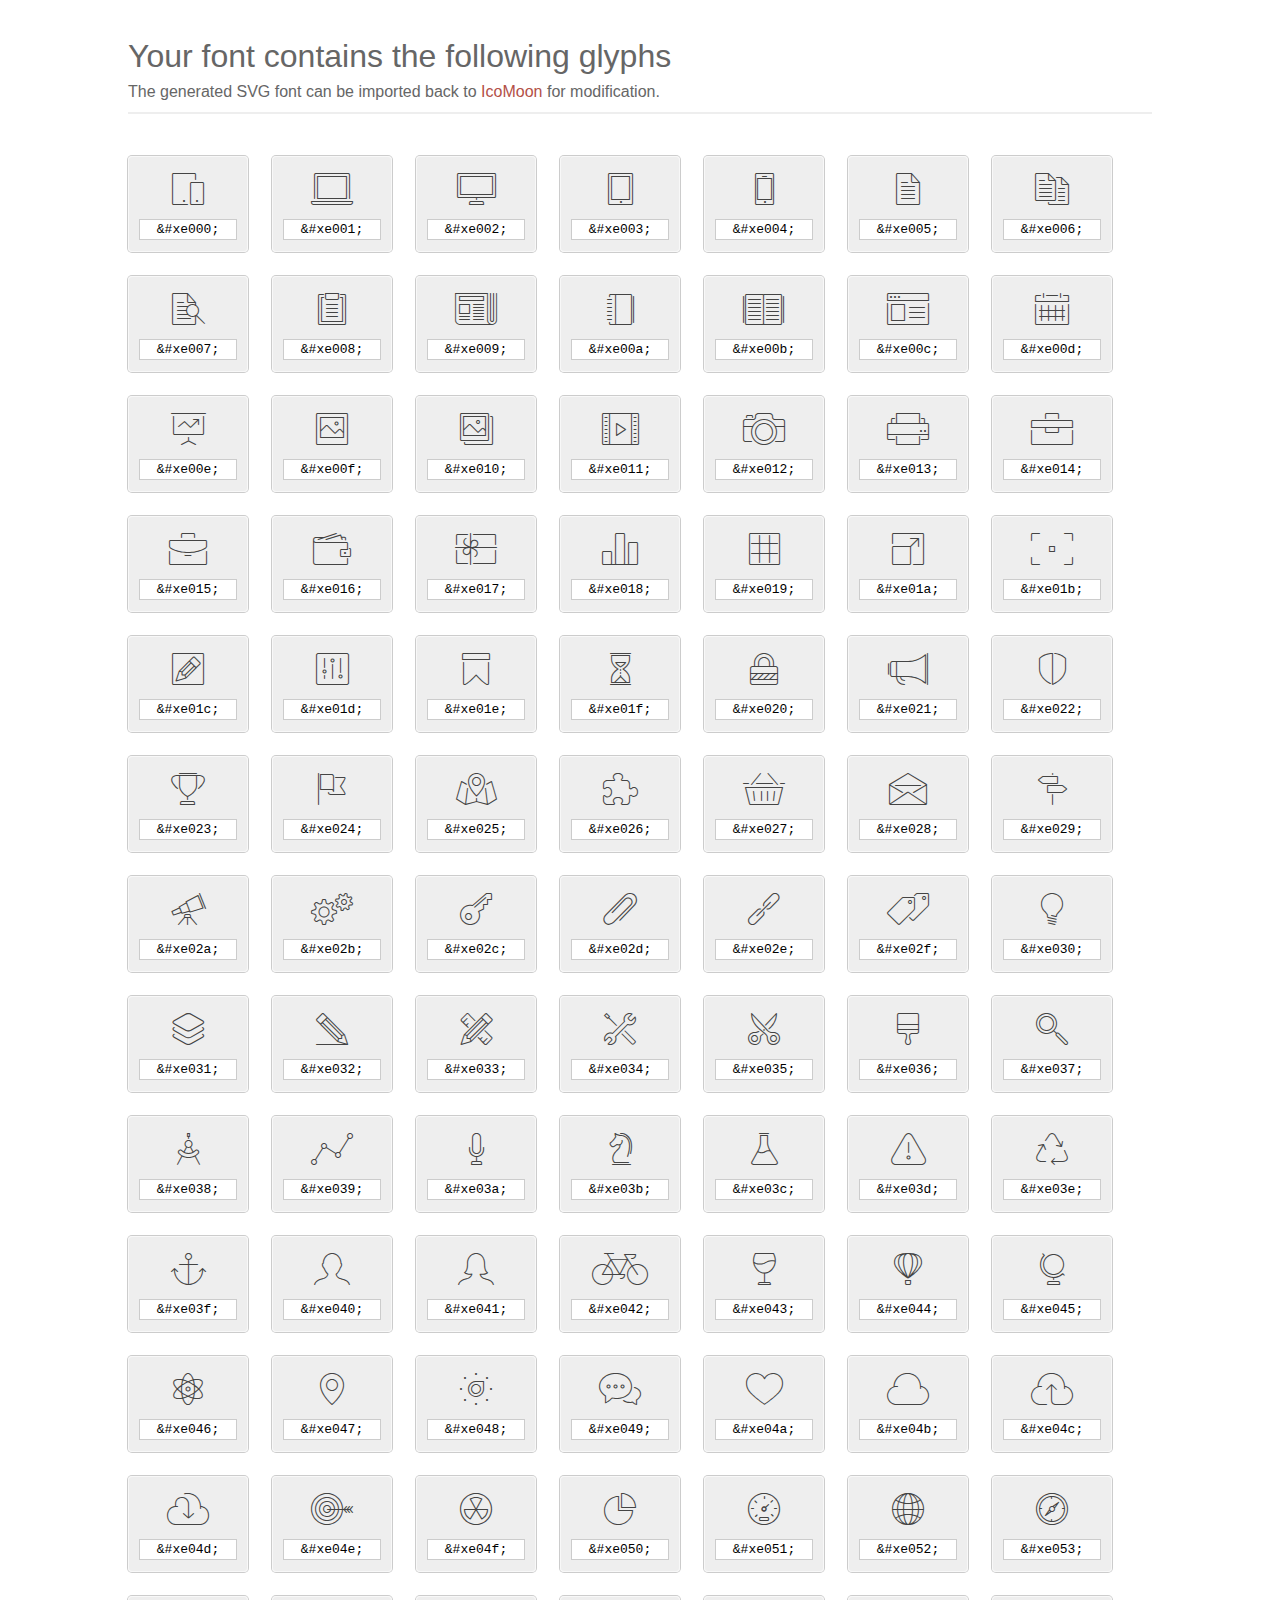
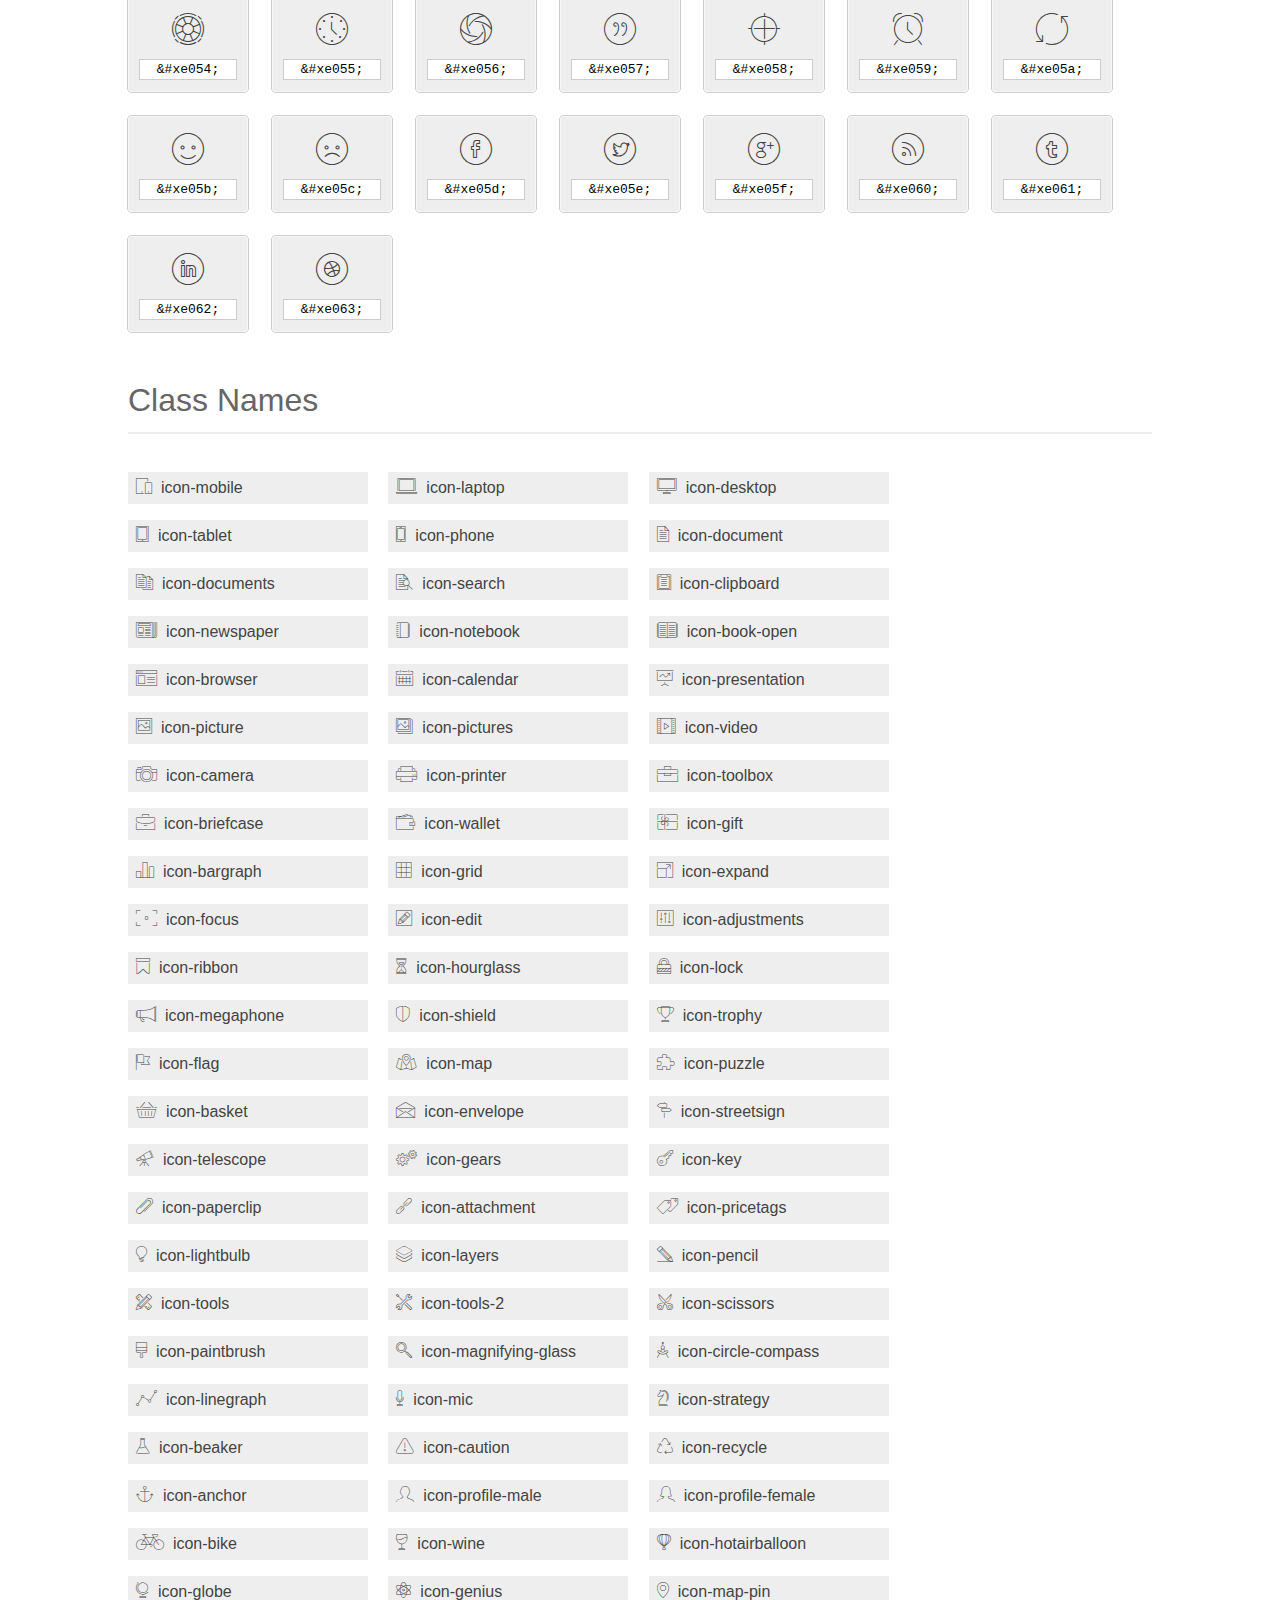
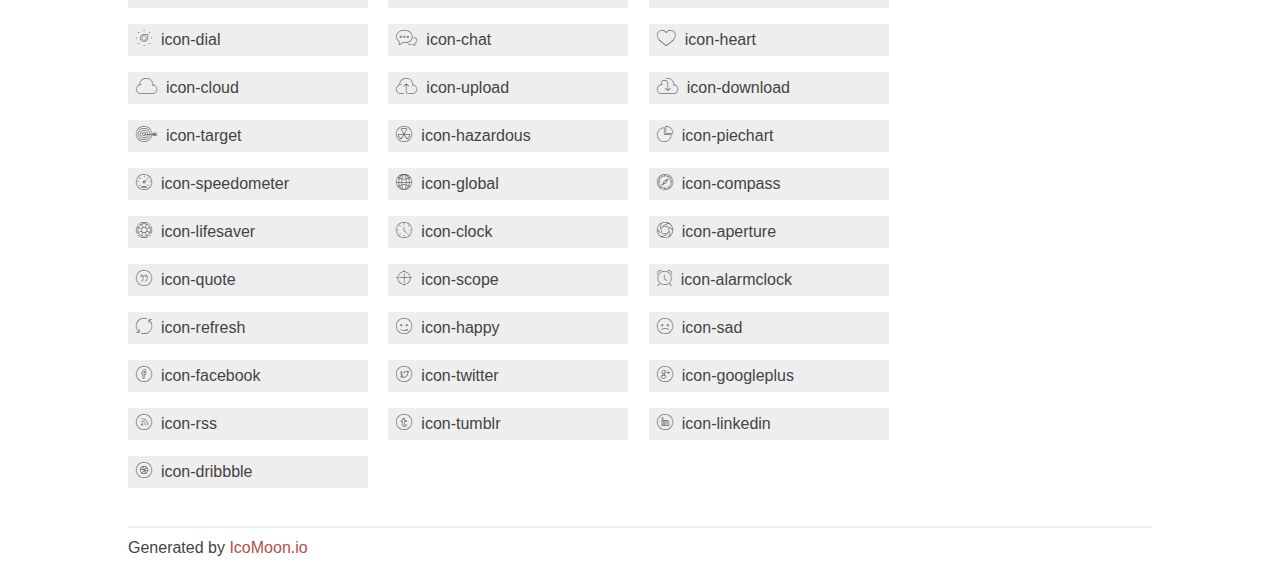
<file: cis2/plugins/Icons/et-line-font/index.html>
<!doctype html>
<html>
<head>
<title>Your Font/Glyphs</title>
<link rel="stylesheet" href="style.css" />
<!--[if lte IE 7]><script src="lte-ie7.js"></script><![endif]-->
<style>
	section, header, footer {display: block;}
	body {
		font-family: sans-serif;
		color: #444;
		line-height: 1.5;
		font-size: 1em;
	}
	* {
		-moz-box-sizing: border-box;
		-webkit-box-sizing: border-box;
		box-sizing: border-box;
		margin: 0;
		padding: 0;
	}
	.glyph {
		font-size: 16px;
		float: left;
		text-align: center;
		background: #eee;
		padding: .75em;
		margin: .75em 1.5em .75em 0;
		width: 7.5em;
		border-radius: .25em;
		box-shadow: inset 0 0 0 1px #f8f8f8, 0 0 0 1px #CCC;
	}
	.glyph input {
		font-family: consolas, monospace;
		font-size: 13px;
		width: 100%;
		text-align: center;
		border: 0;
		box-shadow: 0 0 0 1px #ccc;
		padding: .125em;
	}
	.w-main {
		width: 80%;
	}
	.centered {
		margin-left: auto;
		margin-right: auto;
	}
	.fs1 {
		font-size: 2em;
	}
	header {
		margin: 2em 0;
		padding-bottom: .5em;
		color: #666;
		box-shadow: 0 2px #eee;
	}
	header h1 {
		font-size: 2em;
		font-weight: normal;
	}
	.clearfix:before, .clearfix:after { content: ""; display: table; }
	.clearfix:after, .clear { clear: both; }
	footer {
		margin-top: 2em;
		padding: .5em 0;
		box-shadow: 0 -2px #eee;
	}
	a, a:visited {
		color: #B35047;
		text-decoration: none;
	}
	a:hover, a:focus {color: #000;}
	.box1 {
		font-size: 16px;
		display: inline-block;
		width: 15em;
		padding: .25em .5em;
		background: #eee;
		margin: .5em 1em .5em 0;
	}
</style>
</head>
<body>
	<div class="w-main centered">
	<section class="mtm clearfix" id="glyphs">
	<header>
		<h1>Your font contains the following glyphs</h1>
		<p>The generated SVG font can be imported back to <a href="http://icomoon.io/app">IcoMoon</a> for modification.</p>
	</header>
	<div class="glyph">
		<div class="fs1" aria-hidden="true" data-icon="&#xe000;"></div>
		<input type="text" readonly="readonly" value="&amp;#xe000;" />
	</div>
	<div class="glyph">
		<div class="fs1" aria-hidden="true" data-icon="&#xe001;"></div>
		<input type="text" readonly="readonly" value="&amp;#xe001;" />
	</div>
	<div class="glyph">
		<div class="fs1" aria-hidden="true" data-icon="&#xe002;"></div>
		<input type="text" readonly="readonly" value="&amp;#xe002;" />
	</div>
	<div class="glyph">
		<div class="fs1" aria-hidden="true" data-icon="&#xe003;"></div>
		<input type="text" readonly="readonly" value="&amp;#xe003;" />
	</div>
	<div class="glyph">
		<div class="fs1" aria-hidden="true" data-icon="&#xe004;"></div>
		<input type="text" readonly="readonly" value="&amp;#xe004;" />
	</div>
	<div class="glyph">
		<div class="fs1" aria-hidden="true" data-icon="&#xe005;"></div>
		<input type="text" readonly="readonly" value="&amp;#xe005;" />
	</div>
	<div class="glyph">
		<div class="fs1" aria-hidden="true" data-icon="&#xe006;"></div>
		<input type="text" readonly="readonly" value="&amp;#xe006;" />
	</div>
	<div class="glyph">
		<div class="fs1" aria-hidden="true" data-icon="&#xe007;"></div>
		<input type="text" readonly="readonly" value="&amp;#xe007;" />
	</div>
	<div class="glyph">
		<div class="fs1" aria-hidden="true" data-icon="&#xe008;"></div>
		<input type="text" readonly="readonly" value="&amp;#xe008;" />
	</div>
	<div class="glyph">
		<div class="fs1" aria-hidden="true" data-icon="&#xe009;"></div>
		<input type="text" readonly="readonly" value="&amp;#xe009;" />
	</div>
	<div class="glyph">
		<div class="fs1" aria-hidden="true" data-icon="&#xe00a;"></div>
		<input type="text" readonly="readonly" value="&amp;#xe00a;" />
	</div>
	<div class="glyph">
		<div class="fs1" aria-hidden="true" data-icon="&#xe00b;"></div>
		<input type="text" readonly="readonly" value="&amp;#xe00b;" />
	</div>
	<div class="glyph">
		<div class="fs1" aria-hidden="true" data-icon="&#xe00c;"></div>
		<input type="text" readonly="readonly" value="&amp;#xe00c;" />
	</div>
	<div class="glyph">
		<div class="fs1" aria-hidden="true" data-icon="&#xe00d;"></div>
		<input type="text" readonly="readonly" value="&amp;#xe00d;" />
	</div>
	<div class="glyph">
		<div class="fs1" aria-hidden="true" data-icon="&#xe00e;"></div>
		<input type="text" readonly="readonly" value="&amp;#xe00e;" />
	</div>
	<div class="glyph">
		<div class="fs1" aria-hidden="true" data-icon="&#xe00f;"></div>
		<input type="text" readonly="readonly" value="&amp;#xe00f;" />
	</div>
	<div class="glyph">
		<div class="fs1" aria-hidden="true" data-icon="&#xe010;"></div>
		<input type="text" readonly="readonly" value="&amp;#xe010;" />
	</div>
	<div class="glyph">
		<div class="fs1" aria-hidden="true" data-icon="&#xe011;"></div>
		<input type="text" readonly="readonly" value="&amp;#xe011;" />
	</div>
	<div class="glyph">
		<div class="fs1" aria-hidden="true" data-icon="&#xe012;"></div>
		<input type="text" readonly="readonly" value="&amp;#xe012;" />
	</div>
	<div class="glyph">
		<div class="fs1" aria-hidden="true" data-icon="&#xe013;"></div>
		<input type="text" readonly="readonly" value="&amp;#xe013;" />
	</div>
	<div class="glyph">
		<div class="fs1" aria-hidden="true" data-icon="&#xe014;"></div>
		<input type="text" readonly="readonly" value="&amp;#xe014;" />
	</div>
	<div class="glyph">
		<div class="fs1" aria-hidden="true" data-icon="&#xe015;"></div>
		<input type="text" readonly="readonly" value="&amp;#xe015;" />
	</div>
	<div class="glyph">
		<div class="fs1" aria-hidden="true" data-icon="&#xe016;"></div>
		<input type="text" readonly="readonly" value="&amp;#xe016;" />
	</div>
	<div class="glyph">
		<div class="fs1" aria-hidden="true" data-icon="&#xe017;"></div>
		<input type="text" readonly="readonly" value="&amp;#xe017;" />
	</div>
	<div class="glyph">
		<div class="fs1" aria-hidden="true" data-icon="&#xe018;"></div>
		<input type="text" readonly="readonly" value="&amp;#xe018;" />
	</div>
	<div class="glyph">
		<div class="fs1" aria-hidden="true" data-icon="&#xe019;"></div>
		<input type="text" readonly="readonly" value="&amp;#xe019;" />
	</div>
	<div class="glyph">
		<div class="fs1" aria-hidden="true" data-icon="&#xe01a;"></div>
		<input type="text" readonly="readonly" value="&amp;#xe01a;" />
	</div>
	<div class="glyph">
		<div class="fs1" aria-hidden="true" data-icon="&#xe01b;"></div>
		<input type="text" readonly="readonly" value="&amp;#xe01b;" />
	</div>
	<div class="glyph">
		<div class="fs1" aria-hidden="true" data-icon="&#xe01c;"></div>
		<input type="text" readonly="readonly" value="&amp;#xe01c;" />
	</div>
	<div class="glyph">
		<div class="fs1" aria-hidden="true" data-icon="&#xe01d;"></div>
		<input type="text" readonly="readonly" value="&amp;#xe01d;" />
	</div>
	<div class="glyph">
		<div class="fs1" aria-hidden="true" data-icon="&#xe01e;"></div>
		<input type="text" readonly="readonly" value="&amp;#xe01e;" />
	</div>
	<div class="glyph">
		<div class="fs1" aria-hidden="true" data-icon="&#xe01f;"></div>
		<input type="text" readonly="readonly" value="&amp;#xe01f;" />
	</div>
	<div class="glyph">
		<div class="fs1" aria-hidden="true" data-icon="&#xe020;"></div>
		<input type="text" readonly="readonly" value="&amp;#xe020;" />
	</div>
	<div class="glyph">
		<div class="fs1" aria-hidden="true" data-icon="&#xe021;"></div>
		<input type="text" readonly="readonly" value="&amp;#xe021;" />
	</div>
	<div class="glyph">
		<div class="fs1" aria-hidden="true" data-icon="&#xe022;"></div>
		<input type="text" readonly="readonly" value="&amp;#xe022;" />
	</div>
	<div class="glyph">
		<div class="fs1" aria-hidden="true" data-icon="&#xe023;"></div>
		<input type="text" readonly="readonly" value="&amp;#xe023;" />
	</div>
	<div class="glyph">
		<div class="fs1" aria-hidden="true" data-icon="&#xe024;"></div>
		<input type="text" readonly="readonly" value="&amp;#xe024;" />
	</div>
	<div class="glyph">
		<div class="fs1" aria-hidden="true" data-icon="&#xe025;"></div>
		<input type="text" readonly="readonly" value="&amp;#xe025;" />
	</div>
	<div class="glyph">
		<div class="fs1" aria-hidden="true" data-icon="&#xe026;"></div>
		<input type="text" readonly="readonly" value="&amp;#xe026;" />
	</div>
	<div class="glyph">
		<div class="fs1" aria-hidden="true" data-icon="&#xe027;"></div>
		<input type="text" readonly="readonly" value="&amp;#xe027;" />
	</div>
	<div class="glyph">
		<div class="fs1" aria-hidden="true" data-icon="&#xe028;"></div>
		<input type="text" readonly="readonly" value="&amp;#xe028;" />
	</div>
	<div class="glyph">
		<div class="fs1" aria-hidden="true" data-icon="&#xe029;"></div>
		<input type="text" readonly="readonly" value="&amp;#xe029;" />
	</div>
	<div class="glyph">
		<div class="fs1" aria-hidden="true" data-icon="&#xe02a;"></div>
		<input type="text" readonly="readonly" value="&amp;#xe02a;" />
	</div>
	<div class="glyph">
		<div class="fs1" aria-hidden="true" data-icon="&#xe02b;"></div>
		<input type="text" readonly="readonly" value="&amp;#xe02b;" />
	</div>
	<div class="glyph">
		<div class="fs1" aria-hidden="true" data-icon="&#xe02c;"></div>
		<input type="text" readonly="readonly" value="&amp;#xe02c;" />
	</div>
	<div class="glyph">
		<div class="fs1" aria-hidden="true" data-icon="&#xe02d;"></div>
		<input type="text" readonly="readonly" value="&amp;#xe02d;" />
	</div>
	<div class="glyph">
		<div class="fs1" aria-hidden="true" data-icon="&#xe02e;"></div>
		<input type="text" readonly="readonly" value="&amp;#xe02e;" />
	</div>
	<div class="glyph">
		<div class="fs1" aria-hidden="true" data-icon="&#xe02f;"></div>
		<input type="text" readonly="readonly" value="&amp;#xe02f;" />
	</div>
	<div class="glyph">
		<div class="fs1" aria-hidden="true" data-icon="&#xe030;"></div>
		<input type="text" readonly="readonly" value="&amp;#xe030;" />
	</div>
	<div class="glyph">
		<div class="fs1" aria-hidden="true" data-icon="&#xe031;"></div>
		<input type="text" readonly="readonly" value="&amp;#xe031;" />
	</div>
	<div class="glyph">
		<div class="fs1" aria-hidden="true" data-icon="&#xe032;"></div>
		<input type="text" readonly="readonly" value="&amp;#xe032;" />
	</div>
	<div class="glyph">
		<div class="fs1" aria-hidden="true" data-icon="&#xe033;"></div>
		<input type="text" readonly="readonly" value="&amp;#xe033;" />
	</div>
	<div class="glyph">
		<div class="fs1" aria-hidden="true" data-icon="&#xe034;"></div>
		<input type="text" readonly="readonly" value="&amp;#xe034;" />
	</div>
	<div class="glyph">
		<div class="fs1" aria-hidden="true" data-icon="&#xe035;"></div>
		<input type="text" readonly="readonly" value="&amp;#xe035;" />
	</div>
	<div class="glyph">
		<div class="fs1" aria-hidden="true" data-icon="&#xe036;"></div>
		<input type="text" readonly="readonly" value="&amp;#xe036;" />
	</div>
	<div class="glyph">
		<div class="fs1" aria-hidden="true" data-icon="&#xe037;"></div>
		<input type="text" readonly="readonly" value="&amp;#xe037;" />
	</div>
	<div class="glyph">
		<div class="fs1" aria-hidden="true" data-icon="&#xe038;"></div>
		<input type="text" readonly="readonly" value="&amp;#xe038;" />
	</div>
	<div class="glyph">
		<div class="fs1" aria-hidden="true" data-icon="&#xe039;"></div>
		<input type="text" readonly="readonly" value="&amp;#xe039;" />
	</div>
	<div class="glyph">
		<div class="fs1" aria-hidden="true" data-icon="&#xe03a;"></div>
		<input type="text" readonly="readonly" value="&amp;#xe03a;" />
	</div>
	<div class="glyph">
		<div class="fs1" aria-hidden="true" data-icon="&#xe03b;"></div>
		<input type="text" readonly="readonly" value="&amp;#xe03b;" />
	</div>
	<div class="glyph">
		<div class="fs1" aria-hidden="true" data-icon="&#xe03c;"></div>
		<input type="text" readonly="readonly" value="&amp;#xe03c;" />
	</div>
	<div class="glyph">
		<div class="fs1" aria-hidden="true" data-icon="&#xe03d;"></div>
		<input type="text" readonly="readonly" value="&amp;#xe03d;" />
	</div>
	<div class="glyph">
		<div class="fs1" aria-hidden="true" data-icon="&#xe03e;"></div>
		<input type="text" readonly="readonly" value="&amp;#xe03e;" />
	</div>
	<div class="glyph">
		<div class="fs1" aria-hidden="true" data-icon="&#xe03f;"></div>
		<input type="text" readonly="readonly" value="&amp;#xe03f;" />
	</div>
	<div class="glyph">
		<div class="fs1" aria-hidden="true" data-icon="&#xe040;"></div>
		<input type="text" readonly="readonly" value="&amp;#xe040;" />
	</div>
	<div class="glyph">
		<div class="fs1" aria-hidden="true" data-icon="&#xe041;"></div>
		<input type="text" readonly="readonly" value="&amp;#xe041;" />
	</div>
	<div class="glyph">
		<div class="fs1" aria-hidden="true" data-icon="&#xe042;"></div>
		<input type="text" readonly="readonly" value="&amp;#xe042;" />
	</div>
	<div class="glyph">
		<div class="fs1" aria-hidden="true" data-icon="&#xe043;"></div>
		<input type="text" readonly="readonly" value="&amp;#xe043;" />
	</div>
	<div class="glyph">
		<div class="fs1" aria-hidden="true" data-icon="&#xe044;"></div>
		<input type="text" readonly="readonly" value="&amp;#xe044;" />
	</div>
	<div class="glyph">
		<div class="fs1" aria-hidden="true" data-icon="&#xe045;"></div>
		<input type="text" readonly="readonly" value="&amp;#xe045;" />
	</div>
	<div class="glyph">
		<div class="fs1" aria-hidden="true" data-icon="&#xe046;"></div>
		<input type="text" readonly="readonly" value="&amp;#xe046;" />
	</div>
	<div class="glyph">
		<div class="fs1" aria-hidden="true" data-icon="&#xe047;"></div>
		<input type="text" readonly="readonly" value="&amp;#xe047;" />
	</div>
	<div class="glyph">
		<div class="fs1" aria-hidden="true" data-icon="&#xe048;"></div>
		<input type="text" readonly="readonly" value="&amp;#xe048;" />
	</div>
	<div class="glyph">
		<div class="fs1" aria-hidden="true" data-icon="&#xe049;"></div>
		<input type="text" readonly="readonly" value="&amp;#xe049;" />
	</div>
	<div class="glyph">
		<div class="fs1" aria-hidden="true" data-icon="&#xe04a;"></div>
		<input type="text" readonly="readonly" value="&amp;#xe04a;" />
	</div>
	<div class="glyph">
		<div class="fs1" aria-hidden="true" data-icon="&#xe04b;"></div>
		<input type="text" readonly="readonly" value="&amp;#xe04b;" />
	</div>
	<div class="glyph">
		<div class="fs1" aria-hidden="true" data-icon="&#xe04c;"></div>
		<input type="text" readonly="readonly" value="&amp;#xe04c;" />
	</div>
	<div class="glyph">
		<div class="fs1" aria-hidden="true" data-icon="&#xe04d;"></div>
		<input type="text" readonly="readonly" value="&amp;#xe04d;" />
	</div>
	<div class="glyph">
		<div class="fs1" aria-hidden="true" data-icon="&#xe04e;"></div>
		<input type="text" readonly="readonly" value="&amp;#xe04e;" />
	</div>
	<div class="glyph">
		<div class="fs1" aria-hidden="true" data-icon="&#xe04f;"></div>
		<input type="text" readonly="readonly" value="&amp;#xe04f;" />
	</div>
	<div class="glyph">
		<div class="fs1" aria-hidden="true" data-icon="&#xe050;"></div>
		<input type="text" readonly="readonly" value="&amp;#xe050;" />
	</div>
	<div class="glyph">
		<div class="fs1" aria-hidden="true" data-icon="&#xe051;"></div>
		<input type="text" readonly="readonly" value="&amp;#xe051;" />
	</div>
	<div class="glyph">
		<div class="fs1" aria-hidden="true" data-icon="&#xe052;"></div>
		<input type="text" readonly="readonly" value="&amp;#xe052;" />
	</div>
	<div class="glyph">
		<div class="fs1" aria-hidden="true" data-icon="&#xe053;"></div>
		<input type="text" readonly="readonly" value="&amp;#xe053;" />
	</div>
	<div class="glyph">
		<div class="fs1" aria-hidden="true" data-icon="&#xe054;"></div>
		<input type="text" readonly="readonly" value="&amp;#xe054;" />
	</div>
	<div class="glyph">
		<div class="fs1" aria-hidden="true" data-icon="&#xe055;"></div>
		<input type="text" readonly="readonly" value="&amp;#xe055;" />
	</div>
	<div class="glyph">
		<div class="fs1" aria-hidden="true" data-icon="&#xe056;"></div>
		<input type="text" readonly="readonly" value="&amp;#xe056;" />
	</div>
	<div class="glyph">
		<div class="fs1" aria-hidden="true" data-icon="&#xe057;"></div>
		<input type="text" readonly="readonly" value="&amp;#xe057;" />
	</div>
	<div class="glyph">
		<div class="fs1" aria-hidden="true" data-icon="&#xe058;"></div>
		<input type="text" readonly="readonly" value="&amp;#xe058;" />
	</div>
	<div class="glyph">
		<div class="fs1" aria-hidden="true" data-icon="&#xe059;"></div>
		<input type="text" readonly="readonly" value="&amp;#xe059;" />
	</div>
	<div class="glyph">
		<div class="fs1" aria-hidden="true" data-icon="&#xe05a;"></div>
		<input type="text" readonly="readonly" value="&amp;#xe05a;" />
	</div>
	<div class="glyph">
		<div class="fs1" aria-hidden="true" data-icon="&#xe05b;"></div>
		<input type="text" readonly="readonly" value="&amp;#xe05b;" />
	</div>
	<div class="glyph">
		<div class="fs1" aria-hidden="true" data-icon="&#xe05c;"></div>
		<input type="text" readonly="readonly" value="&amp;#xe05c;" />
	</div>
	<div class="glyph">
		<div class="fs1" aria-hidden="true" data-icon="&#xe05d;"></div>
		<input type="text" readonly="readonly" value="&amp;#xe05d;" />
	</div>
	<div class="glyph">
		<div class="fs1" aria-hidden="true" data-icon="&#xe05e;"></div>
		<input type="text" readonly="readonly" value="&amp;#xe05e;" />
	</div>
	<div class="glyph">
		<div class="fs1" aria-hidden="true" data-icon="&#xe05f;"></div>
		<input type="text" readonly="readonly" value="&amp;#xe05f;" />
	</div>
	<div class="glyph">
		<div class="fs1" aria-hidden="true" data-icon="&#xe060;"></div>
		<input type="text" readonly="readonly" value="&amp;#xe060;" />
	</div>
	<div class="glyph">
		<div class="fs1" aria-hidden="true" data-icon="&#xe061;"></div>
		<input type="text" readonly="readonly" value="&amp;#xe061;" />
	</div>
	<div class="glyph">
		<div class="fs1" aria-hidden="true" data-icon="&#xe062;"></div>
		<input type="text" readonly="readonly" value="&amp;#xe062;" />
	</div>
	<div class="glyph">
		<div class="fs1" aria-hidden="true" data-icon="&#xe063;"></div>
		<input type="text" readonly="readonly" value="&amp;#xe063;" />
	</div>
	</section>
	<div class="clear"></div>
	<section class="mtm clearfix" id="glyphs">
	<header>
		<h1>Class Names</h1>
	</header>
	<span class="box1">
		<span aria-hidden="true" class="icon-mobile"></span>
		&nbsp;icon-mobile
	</span>
	<span class="box1">
		<span aria-hidden="true" class="icon-laptop"></span>
		&nbsp;icon-laptop
	</span>
	<span class="box1">
		<span aria-hidden="true" class="icon-desktop"></span>
		&nbsp;icon-desktop
	</span>
	<span class="box1">
		<span aria-hidden="true" class="icon-tablet"></span>
		&nbsp;icon-tablet
	</span>
	<span class="box1">
		<span aria-hidden="true" class="icon-phone"></span>
		&nbsp;icon-phone
	</span>
	<span class="box1">
		<span aria-hidden="true" class="icon-document"></span>
		&nbsp;icon-document
	</span>
	<span class="box1">
		<span aria-hidden="true" class="icon-documents"></span>
		&nbsp;icon-documents
	</span>
	<span class="box1">
		<span aria-hidden="true" class="icon-search"></span>
		&nbsp;icon-search
	</span>
	<span class="box1">
		<span aria-hidden="true" class="icon-clipboard"></span>
		&nbsp;icon-clipboard
	</span>
	<span class="box1">
		<span aria-hidden="true" class="icon-newspaper"></span>
		&nbsp;icon-newspaper
	</span>
	<span class="box1">
		<span aria-hidden="true" class="icon-notebook"></span>
		&nbsp;icon-notebook
	</span>
	<span class="box1">
		<span aria-hidden="true" class="icon-book-open"></span>
		&nbsp;icon-book-open
	</span>
	<span class="box1">
		<span aria-hidden="true" class="icon-browser"></span>
		&nbsp;icon-browser
	</span>
	<span class="box1">
		<span aria-hidden="true" class="icon-calendar"></span>
		&nbsp;icon-calendar
	</span>
	<span class="box1">
		<span aria-hidden="true" class="icon-presentation"></span>
		&nbsp;icon-presentation
	</span>
	<span class="box1">
		<span aria-hidden="true" class="icon-picture"></span>
		&nbsp;icon-picture
	</span>
	<span class="box1">
		<span aria-hidden="true" class="icon-pictures"></span>
		&nbsp;icon-pictures
	</span>
	<span class="box1">
		<span aria-hidden="true" class="icon-video"></span>
		&nbsp;icon-video
	</span>
	<span class="box1">
		<span aria-hidden="true" class="icon-camera"></span>
		&nbsp;icon-camera
	</span>
	<span class="box1">
		<span aria-hidden="true" class="icon-printer"></span>
		&nbsp;icon-printer
	</span>
	<span class="box1">
		<span aria-hidden="true" class="icon-toolbox"></span>
		&nbsp;icon-toolbox
	</span>
	<span class="box1">
		<span aria-hidden="true" class="icon-briefcase"></span>
		&nbsp;icon-briefcase
	</span>
	<span class="box1">
		<span aria-hidden="true" class="icon-wallet"></span>
		&nbsp;icon-wallet
	</span>
	<span class="box1">
		<span aria-hidden="true" class="icon-gift"></span>
		&nbsp;icon-gift
	</span>
	<span class="box1">
		<span aria-hidden="true" class="icon-bargraph"></span>
		&nbsp;icon-bargraph
	</span>
	<span class="box1">
		<span aria-hidden="true" class="icon-grid"></span>
		&nbsp;icon-grid
	</span>
	<span class="box1">
		<span aria-hidden="true" class="icon-expand"></span>
		&nbsp;icon-expand
	</span>
	<span class="box1">
		<span aria-hidden="true" class="icon-focus"></span>
		&nbsp;icon-focus
	</span>
	<span class="box1">
		<span aria-hidden="true" class="icon-edit"></span>
		&nbsp;icon-edit
	</span>
	<span class="box1">
		<span aria-hidden="true" class="icon-adjustments"></span>
		&nbsp;icon-adjustments
	</span>
	<span class="box1">
		<span aria-hidden="true" class="icon-ribbon"></span>
		&nbsp;icon-ribbon
	</span>
	<span class="box1">
		<span aria-hidden="true" class="icon-hourglass"></span>
		&nbsp;icon-hourglass
	</span>
	<span class="box1">
		<span aria-hidden="true" class="icon-lock"></span>
		&nbsp;icon-lock
	</span>
	<span class="box1">
		<span aria-hidden="true" class="icon-megaphone"></span>
		&nbsp;icon-megaphone
	</span>
	<span class="box1">
		<span aria-hidden="true" class="icon-shield"></span>
		&nbsp;icon-shield
	</span>
	<span class="box1">
		<span aria-hidden="true" class="icon-trophy"></span>
		&nbsp;icon-trophy
	</span>
	<span class="box1">
		<span aria-hidden="true" class="icon-flag"></span>
		&nbsp;icon-flag
	</span>
	<span class="box1">
		<span aria-hidden="true" class="icon-map"></span>
		&nbsp;icon-map
	</span>
	<span class="box1">
		<span aria-hidden="true" class="icon-puzzle"></span>
		&nbsp;icon-puzzle
	</span>
	<span class="box1">
		<span aria-hidden="true" class="icon-basket"></span>
		&nbsp;icon-basket
	</span>
	<span class="box1">
		<span aria-hidden="true" class="icon-envelope"></span>
		&nbsp;icon-envelope
	</span>
	<span class="box1">
		<span aria-hidden="true" class="icon-streetsign"></span>
		&nbsp;icon-streetsign
	</span>
	<span class="box1">
		<span aria-hidden="true" class="icon-telescope"></span>
		&nbsp;icon-telescope
	</span>
	<span class="box1">
		<span aria-hidden="true" class="icon-gears"></span>
		&nbsp;icon-gears
	</span>
	<span class="box1">
		<span aria-hidden="true" class="icon-key"></span>
		&nbsp;icon-key
	</span>
	<span class="box1">
		<span aria-hidden="true" class="icon-paperclip"></span>
		&nbsp;icon-paperclip
	</span>
	<span class="box1">
		<span aria-hidden="true" class="icon-attachment"></span>
		&nbsp;icon-attachment
	</span>
	<span class="box1">
		<span aria-hidden="true" class="icon-pricetags"></span>
		&nbsp;icon-pricetags
	</span>
	<span class="box1">
		<span aria-hidden="true" class="icon-lightbulb"></span>
		&nbsp;icon-lightbulb
	</span>
	<span class="box1">
		<span aria-hidden="true" class="icon-layers"></span>
		&nbsp;icon-layers
	</span>
	<span class="box1">
		<span aria-hidden="true" class="icon-pencil"></span>
		&nbsp;icon-pencil
	</span>
	<span class="box1">
		<span aria-hidden="true" class="icon-tools"></span>
		&nbsp;icon-tools
	</span>
	<span class="box1">
		<span aria-hidden="true" class="icon-tools-2"></span>
		&nbsp;icon-tools-2
	</span>
	<span class="box1">
		<span aria-hidden="true" class="icon-scissors"></span>
		&nbsp;icon-scissors
	</span>
	<span class="box1">
		<span aria-hidden="true" class="icon-paintbrush"></span>
		&nbsp;icon-paintbrush
	</span>
	<span class="box1">
		<span aria-hidden="true" class="icon-magnifying-glass"></span>
		&nbsp;icon-magnifying-glass
	</span>
	<span class="box1">
		<span aria-hidden="true" class="icon-circle-compass"></span>
		&nbsp;icon-circle-compass
	</span>
	<span class="box1">
		<span aria-hidden="true" class="icon-linegraph"></span>
		&nbsp;icon-linegraph
	</span>
	<span class="box1">
		<span aria-hidden="true" class="icon-mic"></span>
		&nbsp;icon-mic
	</span>
	<span class="box1">
		<span aria-hidden="true" class="icon-strategy"></span>
		&nbsp;icon-strategy
	</span>
	<span class="box1">
		<span aria-hidden="true" class="icon-beaker"></span>
		&nbsp;icon-beaker
	</span>
	<span class="box1">
		<span aria-hidden="true" class="icon-caution"></span>
		&nbsp;icon-caution
	</span>
	<span class="box1">
		<span aria-hidden="true" class="icon-recycle"></span>
		&nbsp;icon-recycle
	</span>
	<span class="box1">
		<span aria-hidden="true" class="icon-anchor"></span>
		&nbsp;icon-anchor
	</span>
	<span class="box1">
		<span aria-hidden="true" class="icon-profile-male"></span>
		&nbsp;icon-profile-male
	</span>
	<span class="box1">
		<span aria-hidden="true" class="icon-profile-female"></span>
		&nbsp;icon-profile-female
	</span>
	<span class="box1">
		<span aria-hidden="true" class="icon-bike"></span>
		&nbsp;icon-bike
	</span>
	<span class="box1">
		<span aria-hidden="true" class="icon-wine"></span>
		&nbsp;icon-wine
	</span>
	<span class="box1">
		<span aria-hidden="true" class="icon-hotairballoon"></span>
		&nbsp;icon-hotairballoon
	</span>
	<span class="box1">
		<span aria-hidden="true" class="icon-globe"></span>
		&nbsp;icon-globe
	</span>
	<span class="box1">
		<span aria-hidden="true" class="icon-genius"></span>
		&nbsp;icon-genius
	</span>
	<span class="box1">
		<span aria-hidden="true" class="icon-map-pin"></span>
		&nbsp;icon-map-pin
	</span>
	<span class="box1">
		<span aria-hidden="true" class="icon-dial"></span>
		&nbsp;icon-dial
	</span>
	<span class="box1">
		<span aria-hidden="true" class="icon-chat"></span>
		&nbsp;icon-chat
	</span>
	<span class="box1">
		<span aria-hidden="true" class="icon-heart"></span>
		&nbsp;icon-heart
	</span>
	<span class="box1">
		<span aria-hidden="true" class="icon-cloud"></span>
		&nbsp;icon-cloud
	</span>
	<span class="box1">
		<span aria-hidden="true" class="icon-upload"></span>
		&nbsp;icon-upload
	</span>
	<span class="box1">
		<span aria-hidden="true" class="icon-download"></span>
		&nbsp;icon-download
	</span>
	<span class="box1">
		<span aria-hidden="true" class="icon-target"></span>
		&nbsp;icon-target
	</span>
	<span class="box1">
		<span aria-hidden="true" class="icon-hazardous"></span>
		&nbsp;icon-hazardous
	</span>
	<span class="box1">
		<span aria-hidden="true" class="icon-piechart"></span>
		&nbsp;icon-piechart
	</span>
	<span class="box1">
		<span aria-hidden="true" class="icon-speedometer"></span>
		&nbsp;icon-speedometer
	</span>
	<span class="box1">
		<span aria-hidden="true" class="icon-global"></span>
		&nbsp;icon-global
	</span>
	<span class="box1">
		<span aria-hidden="true" class="icon-compass"></span>
		&nbsp;icon-compass
	</span>
	<span class="box1">
		<span aria-hidden="true" class="icon-lifesaver"></span>
		&nbsp;icon-lifesaver
	</span>
	<span class="box1">
		<span aria-hidden="true" class="icon-clock"></span>
		&nbsp;icon-clock
	</span>
	<span class="box1">
		<span aria-hidden="true" class="icon-aperture"></span>
		&nbsp;icon-aperture
	</span>
	<span class="box1">
		<span aria-hidden="true" class="icon-quote"></span>
		&nbsp;icon-quote
	</span>
	<span class="box1">
		<span aria-hidden="true" class="icon-scope"></span>
		&nbsp;icon-scope
	</span>
	<span class="box1">
		<span aria-hidden="true" class="icon-alarmclock"></span>
		&nbsp;icon-alarmclock
	</span>
	<span class="box1">
		<span aria-hidden="true" class="icon-refresh"></span>
		&nbsp;icon-refresh
	</span>
	<span class="box1">
		<span aria-hidden="true" class="icon-happy"></span>
		&nbsp;icon-happy
	</span>
	<span class="box1">
		<span aria-hidden="true" class="icon-sad"></span>
		&nbsp;icon-sad
	</span>
	<span class="box1">
		<span aria-hidden="true" class="icon-facebook"></span>
		&nbsp;icon-facebook
	</span>
	<span class="box1">
		<span aria-hidden="true" class="icon-twitter"></span>
		&nbsp;icon-twitter
	</span>
	<span class="box1">
		<span aria-hidden="true" class="icon-googleplus"></span>
		&nbsp;icon-googleplus
	</span>
	<span class="box1">
		<span aria-hidden="true" class="icon-rss"></span>
		&nbsp;icon-rss
	</span>
	<span class="box1">
		<span aria-hidden="true" class="icon-tumblr"></span>
		&nbsp;icon-tumblr
	</span>
	<span class="box1">
		<span aria-hidden="true" class="icon-linkedin"></span>
		&nbsp;icon-linkedin
	</span>
	<span class="box1">
		<span aria-hidden="true" class="icon-dribbble"></span>
		&nbsp;icon-dribbble
	</span>
	</section>
	<footer>
		<p>Generated by <a href="http://icomoon.io">IcoMoon.io</a></p>
	</footer>
	</div>
	<script>
	document.getElementById("glyphs").addEventListener("click", function(e) {
		var target = e.target;
		if (target.tagName === "INPUT") {
			target.select();
		}
	});
	</script>
</body>
</html>
</file>
<file: cis2/plugins/Icons/et-line-font/style.css>
@font-face {
	font-family: 'et-line';
	src:url('fonts/et-line.eot');
	src:url('fonts/et-line.eot?#iefix') format('embedded-opentype'),
		url('fonts/et-line.woff') format('woff'),
		url('fonts/et-line.ttf') format('truetype'),
		url('fonts/et-line.svg#et-line') format('svg');
	font-weight: normal;
	font-style: normal;
}

/* Use the following CSS code if you want to use data attributes for inserting your icons */
[data-icon]:before {
	font-family: 'et-line';
	content: attr(data-icon);
	speak: none;
	font-weight: normal;
	font-variant: normal;
	text-transform: none;
	line-height: 1;
	-webkit-font-smoothing: antialiased;
	-moz-osx-font-smoothing: grayscale;
	display:inline-block;
}

/* Use the following CSS code if you want to have a class per icon */
/*
Instead of a list of all class selectors,
you can use the generic selector below, but it's slower:
[class*="icon-"] {
*/
.icon-mobile, .icon-laptop, .icon-desktop, .icon-tablet, .icon-phone, .icon-document, .icon-documents, .icon-search, .icon-clipboard, .icon-newspaper, .icon-notebook, .icon-book-open, .icon-browser, .icon-calendar, .icon-presentation, .icon-picture, .icon-pictures, .icon-video, .icon-camera, .icon-printer, .icon-toolbox, .icon-briefcase, .icon-wallet, .icon-gift, .icon-bargraph, .icon-grid, .icon-expand, .icon-focus, .icon-edit, .icon-adjustments, .icon-ribbon, .icon-hourglass, .icon-lock, .icon-megaphone, .icon-shield, .icon-trophy, .icon-flag, .icon-map, .icon-puzzle, .icon-basket, .icon-envelope, .icon-streetsign, .icon-telescope, .icon-gears, .icon-key, .icon-paperclip, .icon-attachment, .icon-pricetags, .icon-lightbulb, .icon-layers, .icon-pencil, .icon-tools, .icon-tools-2, .icon-scissors, .icon-paintbrush, .icon-magnifying-glass, .icon-circle-compass, .icon-linegraph, .icon-mic, .icon-strategy, .icon-beaker, .icon-caution, .icon-recycle, .icon-anchor, .icon-profile-male, .icon-profile-female, .icon-bike, .icon-wine, .icon-hotairballoon, .icon-globe, .icon-genius, .icon-map-pin, .icon-dial, .icon-chat, .icon-heart, .icon-cloud, .icon-upload, .icon-download, .icon-target, .icon-hazardous, .icon-piechart, .icon-speedometer, .icon-global, .icon-compass, .icon-lifesaver, .icon-clock, .icon-aperture, .icon-quote, .icon-scope, .icon-alarmclock, .icon-refresh, .icon-happy, .icon-sad, .icon-facebook, .icon-twitter, .icon-googleplus, .icon-rss, .icon-tumblr, .icon-linkedin, .icon-dribbble {
	font-family: 'et-line';
	speak: none;
	font-style: normal;
	font-weight: normal;
	font-variant: normal;
	text-transform: none;
	line-height: 1;
	-webkit-font-smoothing: antialiased;
	-moz-osx-font-smoothing: grayscale;
	display:inline-block;
}
.icon-mobile:before {
	content: "\e000";
}
.icon-laptop:before {
	content: "\e001";
}
.icon-desktop:before {
	content: "\e002";
}
.icon-tablet:before {
	content: "\e003";
}
.icon-phone:before {
	content: "\e004";
}
.icon-document:before {
	content: "\e005";
}
.icon-documents:before {
	content: "\e006";
}
.icon-search:before {
	content: "\e007";
}
.icon-clipboard:before {
	content: "\e008";
}
.icon-newspaper:before {
	content: "\e009";
}
.icon-notebook:before {
	content: "\e00a";
}
.icon-book-open:before {
	content: "\e00b";
}
.icon-browser:before {
	content: "\e00c";
}
.icon-calendar:before {
	content: "\e00d";
}
.icon-presentation:before {
	content: "\e00e";
}
.icon-picture:before {
	content: "\e00f";
}
.icon-pictures:before {
	content: "\e010";
}
.icon-video:before {
	content: "\e011";
}
.icon-camera:before {
	content: "\e012";
}
.icon-printer:before {
	content: "\e013";
}
.icon-toolbox:before {
	content: "\e014";
}
.icon-briefcase:before {
	content: "\e015";
}
.icon-wallet:before {
	content: "\e016";
}
.icon-gift:before {
	content: "\e017";
}
.icon-bargraph:before {
	content: "\e018";
}
.icon-grid:before {
	content: "\e019";
}
.icon-expand:before {
	content: "\e01a";
}
.icon-focus:before {
	content: "\e01b";
}
.icon-edit:before {
	content: "\e01c";
}
.icon-adjustments:before {
	content: "\e01d";
}
.icon-ribbon:before {
	content: "\e01e";
}
.icon-hourglass:before {
	content: "\e01f";
}
.icon-lock:before {
	content: "\e020";
}
.icon-megaphone:before {
	content: "\e021";
}
.icon-shield:before {
	content: "\e022";
}
.icon-trophy:before {
	content: "\e023";
}
.icon-flag:before {
	content: "\e024";
}
.icon-map:before {
	content: "\e025";
}
.icon-puzzle:before {
	content: "\e026";
}
.icon-basket:before {
	content: "\e027";
}
.icon-envelope:before {
	content: "\e028";
}
.icon-streetsign:before {
	content: "\e029";
}
.icon-telescope:before {
	content: "\e02a";
}
.icon-gears:before {
	content: "\e02b";
}
.icon-key:before {
	content: "\e02c";
}
.icon-paperclip:before {
	content: "\e02d";
}
.icon-attachment:before {
	content: "\e02e";
}
.icon-pricetags:before {
	content: "\e02f";
}
.icon-lightbulb:before {
	content: "\e030";
}
.icon-layers:before {
	content: "\e031";
}
.icon-pencil:before {
	content: "\e032";
}
.icon-tools:before {
	content: "\e033";
}
.icon-tools-2:before {
	content: "\e034";
}
.icon-scissors:before {
	content: "\e035";
}
.icon-paintbrush:before {
	content: "\e036";
}
.icon-magnifying-glass:before {
	content: "\e037";
}
.icon-circle-compass:before {
	content: "\e038";
}
.icon-linegraph:before {
	content: "\e039";
}
.icon-mic:before {
	content: "\e03a";
}
.icon-strategy:before {
	content: "\e03b";
}
.icon-beaker:before {
	content: "\e03c";
}
.icon-caution:before {
	content: "\e03d";
}
.icon-recycle:before {
	content: "\e03e";
}
.icon-anchor:before {
	content: "\e03f";
}
.icon-profile-male:before {
	content: "\e040";
}
.icon-profile-female:before {
	content: "\e041";
}
.icon-bike:before {
	content: "\e042";
}
.icon-wine:before {
	content: "\e043";
}
.icon-hotairballoon:before {
	content: "\e044";
}
.icon-globe:before {
	content: "\e045";
}
.icon-genius:before {
	content: "\e046";
}
.icon-map-pin:before {
	content: "\e047";
}
.icon-dial:before {
	content: "\e048";
}
.icon-chat:before {
	content: "\e049";
}
.icon-heart:before {
	content: "\e04a";
}
.icon-cloud:before {
	content: "\e04b";
}
.icon-upload:before {
	content: "\e04c";
}
.icon-download:before {
	content: "\e04d";
}
.icon-target:before {
	content: "\e04e";
}
.icon-hazardous:before {
	content: "\e04f";
}
.icon-piechart:before {
	content: "\e050";
}
.icon-speedometer:before {
	content: "\e051";
}
.icon-global:before {
	content: "\e052";
}
.icon-compass:before {
	content: "\e053";
}
.icon-lifesaver:before {
	content: "\e054";
}
.icon-clock:before {
	content: "\e055";
}
.icon-aperture:before {
	content: "\e056";
}
.icon-quote:before {
	content: "\e057";
}
.icon-scope:before {
	content: "\e058";
}
.icon-alarmclock:before {
	content: "\e059";
}
.icon-refresh:before {
	content: "\e05a";
}
.icon-happy:before {
	content: "\e05b";
}
.icon-sad:before {
	content: "\e05c";
}
.icon-facebook:before {
	content: "\e05d";
}
.icon-twitter:before {
	content: "\e05e";
}
.icon-googleplus:before {
	content: "\e05f";
}
.icon-rss:before {
	content: "\e060";
}
.icon-tumblr:before {
	content: "\e061";
}
.icon-linkedin:before {
	content: "\e062";
}
.icon-dribbble:before {
	content: "\e063";
}
</file>
